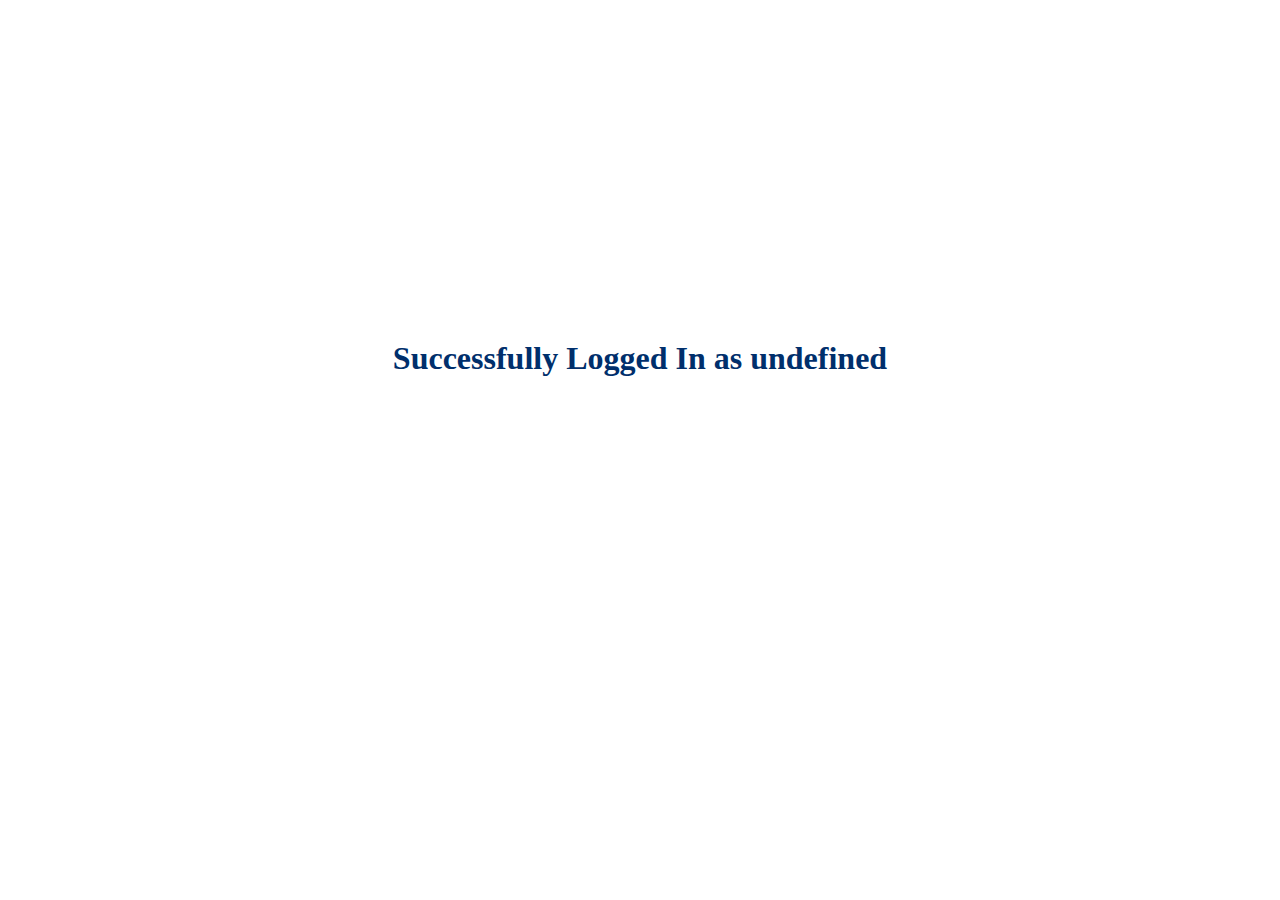
<file: success.html>
<html>
  <head>
    <link rel="stylesheet" href="success.css" />
    <script>
      window.onload = function () {
        const urlSearchParams = new URLSearchParams(window.location.search);
        const params = Object.fromEntries(urlSearchParams.entries());
        const header = document.getElementById("successheader");
        header.innerHTML = `Successfully Logged In as ${params.username}`;
      };
    </script>
  </head>
  <body>
    <div class="center">
      <h1 id="successheader">A</h1>
    </div>
  </body>
</html>
</file>
<file: success.css>
.center {
    line-height: 700px;
    height: 500px;
    text-align: center;
  }
  h1{
      color:#002f6c;
  }
</file>
